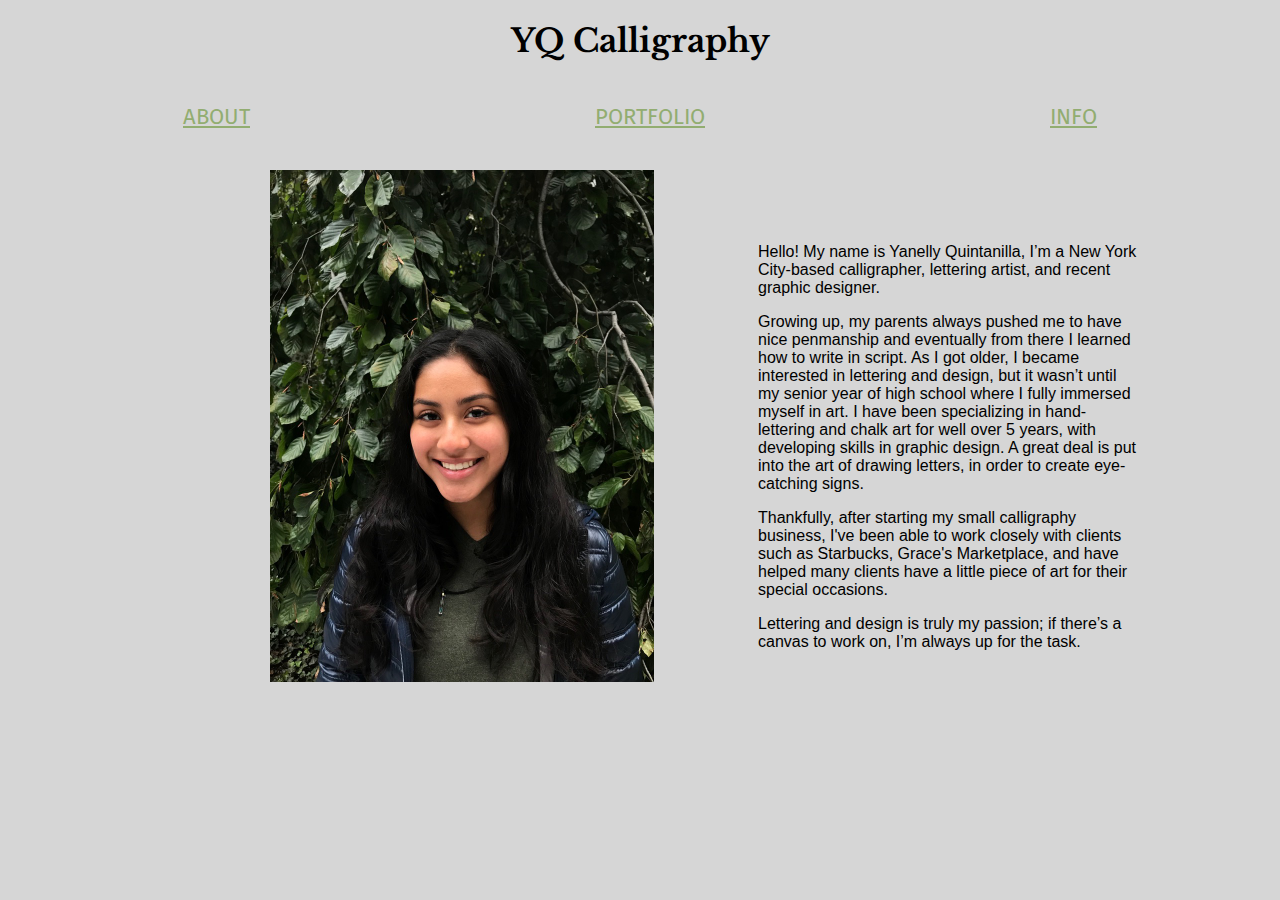
<file: about.html>
<!DOCTYPE html>
<html>
    <head>
        <title>Portfolio</title>
        <link rel="stylesheet" href="style.css">
        <link href="https://fonts.googleapis.com/css?family=Libre+Baskerville:700&display=swap" rel="stylesheet">
        <link href="https://fonts.googleapis.com/css?family=Fira+Sans:500,700&display=swap" rel="stylesheet">
    </head>

    <body>
         <h1 id="heading">YQ Calligraphy</h1>

        <div class ="contain">
            <a href ='about.html' class="row"><p> ABOUT </p></a>
            <a href ='index.html' class="row"><p> PORTFOLIO </p></a>
            <a href ='info.html' class="row"><p> INFO </p></a>
        </div>

        <div class="aboutMain">
            <div class="leftPane">
                <div style="position: absolute; left: 270px; top: 170px;"> <img class='portImgs' id='Yanelly' src='Portfolio Pics/Yanelly.jpg'></div>
            </div>
            <div class="rightPane" style="position: relative; left: 750px; top: 75px;">
                <p class="bio">Hello! My name is Yanelly Quintanilla, I’m a New York City-based calligrapher, lettering artist, and recent graphic designer. </p>

                <p class="bio">Growing up, my parents always pushed me to have nice penmanship and eventually from there I learned how to write in script. 
                As I got older, I became interested in lettering and design, but it wasn’t until my senior year of high school where I fully immersed myself in art. 
                I have been specializing in hand-lettering and chalk art for well over 5 years, with developing skills in graphic design. 
                A great deal is put into the art of drawing letters, in order to create eye-catching signs. </p>

                <p class="bio">Thankfully, after starting my small calligraphy business, I've been able to work closely with clients such as Starbucks, 
                Grace's Marketplace, and have helped many clients have a little piece of art for their special occasions. </p>

                <p class="bio">Lettering and design is truly my passion; if there’s a canvas to work on, I’m always up for the task. </p>
            </div>
        </div>



    </body>
</html>
</file>
<file: style.css>
body{
    height: 100%;
    background-color: rgb(214, 214, 214);
}

#heading{
    text-align:center;
    font-family: 'Libre Baskerville', serif;
    margin-bottom: 20px;
}

.contain{
    display:flex;
    justify-content: space-between;
    margin-left: 175px;
    margin-right: 175px;
    border: 0px;
}

.row{
    color:#92AD71;
    font-size: 22px;
    font-family: 'Fira Sans', sans-serif;
}

.portImgs{
    width: 20%;
}

#CloseFrancisL,#ColdBrew{
    width: 25%;
}   


#Sanchez{
    width: 30%;
}

#MangoSide{
    width: 60%;
}

#MangoFront, #Cup, #SeasonGreetC, #MultiDrinks2, #AlmondM, #FarHoney{
    width: 98%;
    margin-left: 10px;
    margin-right: 2px;
}

#FrancisL{
    width: 35%;
}

#FarFrancisL{
    width: 29.63%;
}

#Beans{
    width: 27.7%;
}

#Cups{
    width: 60%;
}

#P{
    width: 46.6%;
}

#A{
    width: 33.4%;
}

#Christ{
    width: 29%;
}

#SeasonGreet{
    width: 60%;
}

#CloseChinese{
    width: 35%;
}

#Chinese{
    width: 29.6%;
}

#FarChinese{
    width: 28%;
}

#Honey{
    width: 60%;
}

#CloseHoney{
    width: 60%;
}

#IcedCoffee{
    width: 46.4%;
}

#MultiDrinks{
    width: 33.7%;
}

#IcedTea{
    width: 29.3%;
}

#Cappuccino{
    width: 46.82%;
}

#RegCoffee{
    width: 33.6%;
}

#Americano{
    width: 29.35%;
}

#Day{
    width: 101%;
}

#Erica{
    width: 31.9%;
}

#TY{
    width: 28%;
}

#Welcome{
    width: 28%;
}

.rightPane{
    width: 30%;
}


#Yanelly{
    width: 50%;
}

#infoHead{
    width: 30%;
    text-align: center;
}

.bio,.info{
    font-family: 'Fira Sans medium 500', sans-serif;
    font-weight: normal;
    font-style: normal;
}

#info{
    font-size: 19px;
}

#IG{
    width: 16%;
    text-align: center;
}

#instagramLogo{
    width: 15%;
}

#gmailLogo{
    width: 15%;
}
</file>
